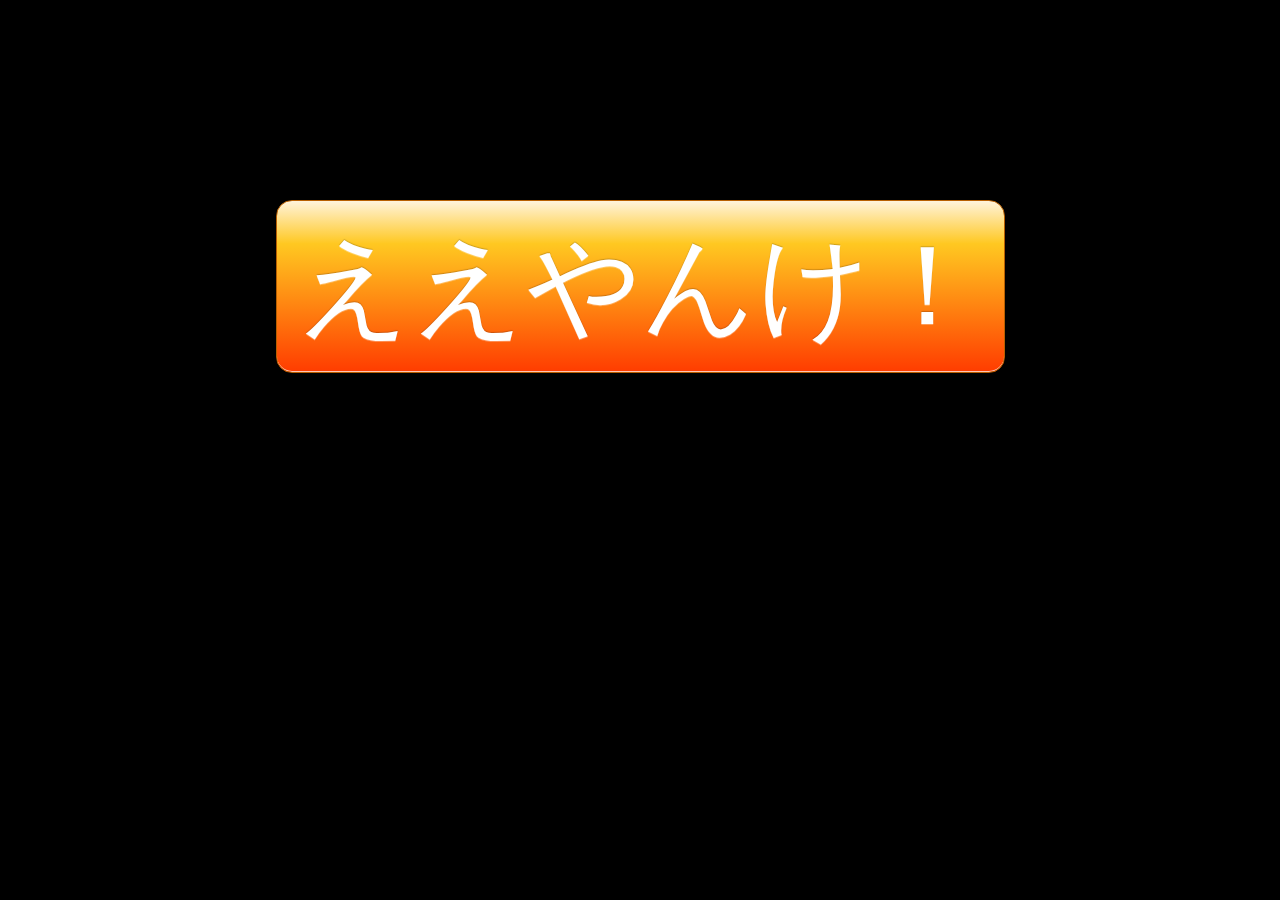
<file: assets/www/index.html>
<!DOCTYPE html>  
<html>
<head>
	<meta charset="utf-8">
	<meta name="viewport" content="width=device-width, user-scalable=no">
	<!-- meta name="viewport" content="width=device-width,user-scalable=yes,initial-scale=1.0,maximum-scale=3.0" -->
	<!-- meta http-equiv="pragma" content="no-cache" -->
	<!-- meta http-equiv="cache-control" content="max-age=0" -->
	<!-- meta http-equiv="cache-control" content="no-cache" -->
	<!-- meta http-equiv="cache-control" content="no-store" -->
    <meta http-equiv="content-script-type" content="text/javascript">
    <meta http-equiv="content-style-type" content="text/css">
	<title>webview sample</title>
	<link rel="stylesheet" type="text/css" href="./css/default.css">
	<script src="./js/jquery-1.7.2.min.js" type="text/javascript"></script>
	<script>
		$(function() {
			//NFCセンサーを起動
			$('.scan').click(function(){
				Android.callNfcScanner();
			});
		});
	</script>
</head>
<body>
	<div style="margin-top:200px;text-align:center;">
		<button type="button" name="" value="" class="scan">
			ええやんけ！
		</button>
	</div>
</body>
</html>
</file>
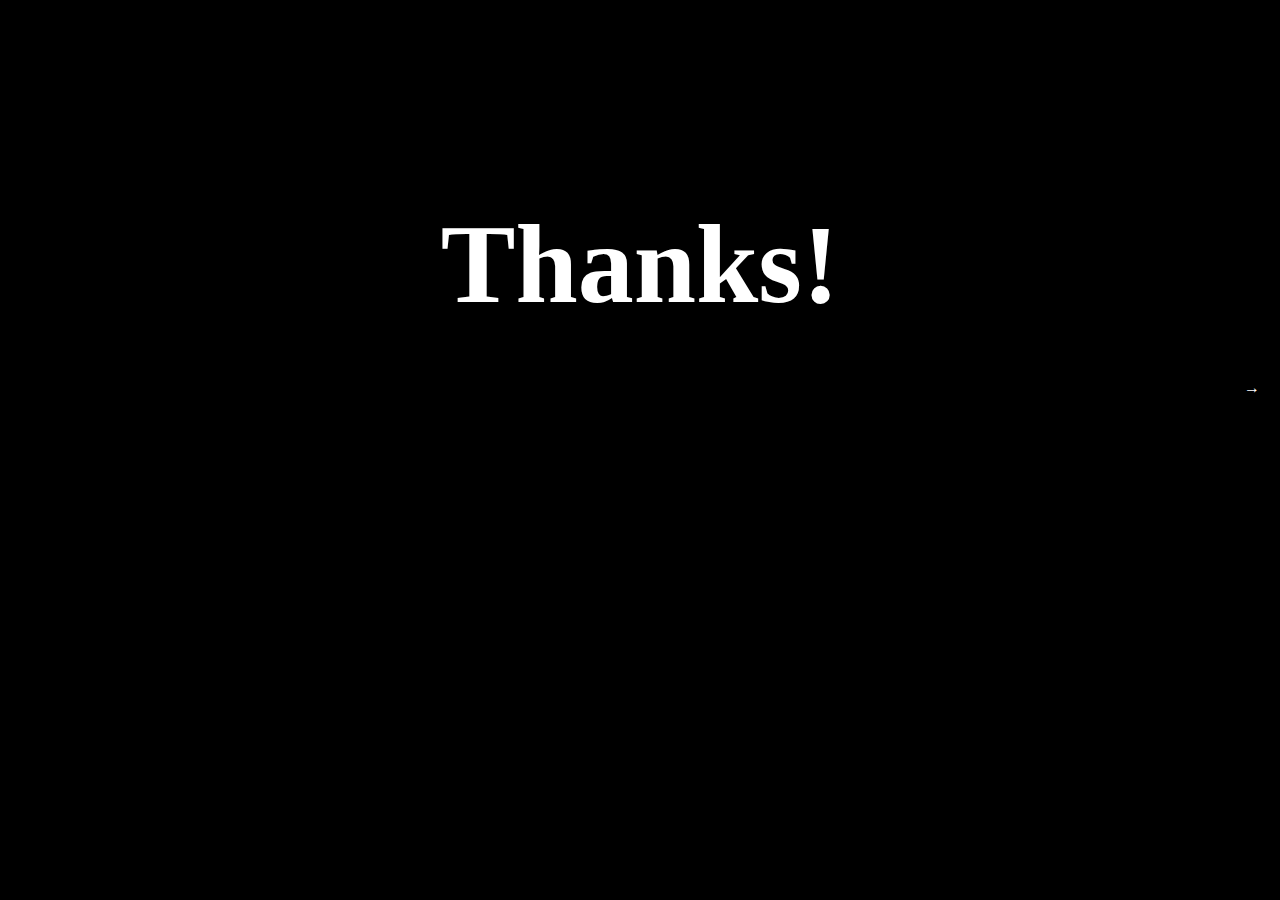
<file: assets/www/scanResult.html>
<!DOCTYPE html>  
<html>
<head>
	<meta charset="utf-8">
	<meta name="viewport" content="width=device-width, user-scalable=no">
    <meta http-equiv="content-script-type" content="text/javascript">
    <meta http-equiv="content-style-type" content="text/css">
	<title>webview sample</title>
	<link rel="stylesheet" type="text/css" href="./css/default.css">
	<script src="./js/jquery-1.7.2.min.js" type="text/javascript"></script>
	<script>
		$(function() {
			// ActivityからNfcIDを取得
			var nID = Android.getNfcId();
			// 端末固有情報を設定
			var cliInfo = {
				boothNo: 123,
				goodNo: 99
			};
			// 固有情報にNfcIDを追加
			cliInfo.nfcId = nID
			// Android.showToast(JSON.stringify(cliInfo));
			// 送信用データを取得
			sendData = encodeURI(JSON.stringify(cliInfo));
			// サーバーのURL
			var url = 'http://192.168.100.100:3000/like';
			// 送信成功時のコールバック関数
			var cb = function(json) {
				// Android.showToast(json.status);
				// Android.showToast(json.location);
				Android.showToast('NFC ID = ' + json.nfcid);
			};
			// データ送信
			$.ajax({ // POSTのキャッシュを防ぐため jQuery.ajax() を使用する
				url: url,
				cache: false,
				data: 'q=' + sendData,
				success: cb
			});
			// トップページアクティビティに遷移する
			$('#gotop').click(function() {
				Android.goIndex();
			});
		});
	</script>
</head>
<body>
	<div style="margin-top:200px;text-align:center;">
		<span style="font-size:7em;font-weight:bold;">
			Thanks!
		</span>
		<p id="gotop" style="margin:50px 20px 0 0;text-align:right;font-size:1em;">→</p>
	</div>
</body>
</html>
</file>
<file: assets/www/css/default.css>
body {
  margin: 0;
  padding: 0;
  background-color: black;
  color: white;
  /* delete WebView highlight when it focused */
  -webkit-tap-highlight-color: rgba(0, 0, 0, 0);
}

button.scan {
	font-family: Arial, Helvetica, sans-serif;
	font-size: 7em;
	color: #ffffff;
	padding: 10px 20px;
	background: -moz-linear-gradient(
		top,
		#fff3db 0%,
		#ffc821 25%,
		#ff3c00);
	background: -webkit-gradient(
		linear, left top, left bottom, 
		from(#fff3db),
		color-stop(0.25, #ffc821),
		to(#ff3c00));
	border-radius: 16px;
	-webkit-border-radius: 16px;
	border: 1px solid #b85f00;
	text-shadow:
		0px -1px 1px rgba(000,000,000,0.2),
		0px 1px 0px rgba(255,255,255,0.3);
	-webkit-box-shadow:
		0px 1px 3px rgba(000,000,000,0.5),
		inset 0px -1px 0px rgba(255,255,255,0.7);
}
</file>
